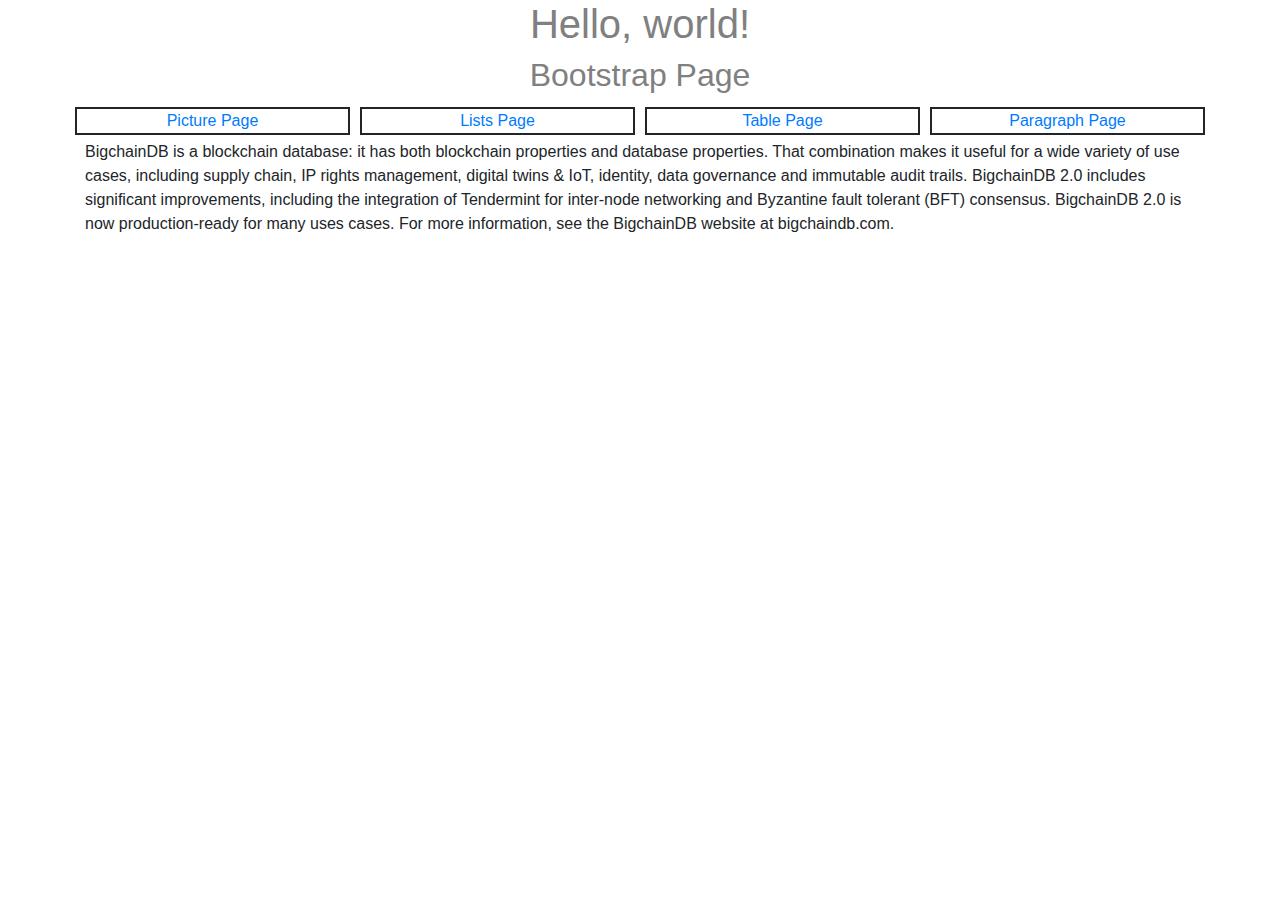
<file: templates/book.html>
<!DOCTYPE html>
<html>
    <head>
        <title>My Webpage</title>
        <link rel="stylesheet" href="style.css">
        <link rel="stylesheet" href="https://stackpath.bootstrapcdn.com/bootstrap/4.3.1/css/bootstrap.min.css" integrity="sha384-ggOyR0iXCbMQv3Xipma34MD+dH/1fQ784/j6cY/iJTQUOhcWr7x9JvoRxT2MZw1T" crossorigin="anonymous">
        <script src="https://stackpath.bootstrapcdn.com/bootstrap/4.3.1/js/bootstrap.min.js" integrity="sha384-JjSmVgyd0p3pXB1rRibZUAYoIIy6OrQ6VrjIEaFf/nJGzIxFDsf4x0xIM+B07jRM" crossorigin="anonymous"></script>
    </head>
    <body>
        <h1>Hello, world!</h1>
        <h2>Bootstrap Page</h2>
        
        <div class="container">
                <div class="row">
                    <div class="col linked">
                        <a href="index.html">Picture Page</a>
                    </div>
                    <div class="col linked">
                        <a href="page2.html">Lists Page</a>
                    </div>
                    <div class="col linked">
                        <a href="page3.html">Table Page</a>
                    </div>
                    <div class="col linked">
                        <a href="page4.html">Paragraph Page</a>
                    </div>
                </div>
        </div>
        <div class="container">
            <p>
                BigchainDB is a blockchain database: it has both blockchain properties and database properties. That combination makes it useful for a wide variety of use cases, including supply chain, IP rights management, digital twins & IoT, identity, data governance and immutable audit trails. BigchainDB 2.0 includes significant improvements, including the integration of Tendermint for inter-node networking and Byzantine fault tolerant (BFT) consensus. BigchainDB 2.0 is now production-ready for many uses cases. For more information, see the BigchainDB website at bigchaindb.com.
            </p>
        </div>
    


    </body>
</html>
</file>
<file: templates/style.css>
#profile-pic {
  padding: 30px;
}
#profile-pic img {
  border-radius: 20px;
  border: solid 4px;
  display: block;
  margin-left: auto;
  margin-right: auto;
}

.linked {
  margin: 2px;
  border: 2px solid;
  text-align: center;
}

.col {
  margin: 5px;
}
.col ol {
  font-weight: 600;
}

h1 {
  color: gray;
  text-align: center;
}

h2 {
  color: gray;
  text-align: center;
}

@media (max-width: 600px) {
  .table {
    background-color: #9e9e9e;
  }
}
table {
  border: 3px solid;
}

/*# sourceMappingURL=style.css.map */
</file>
